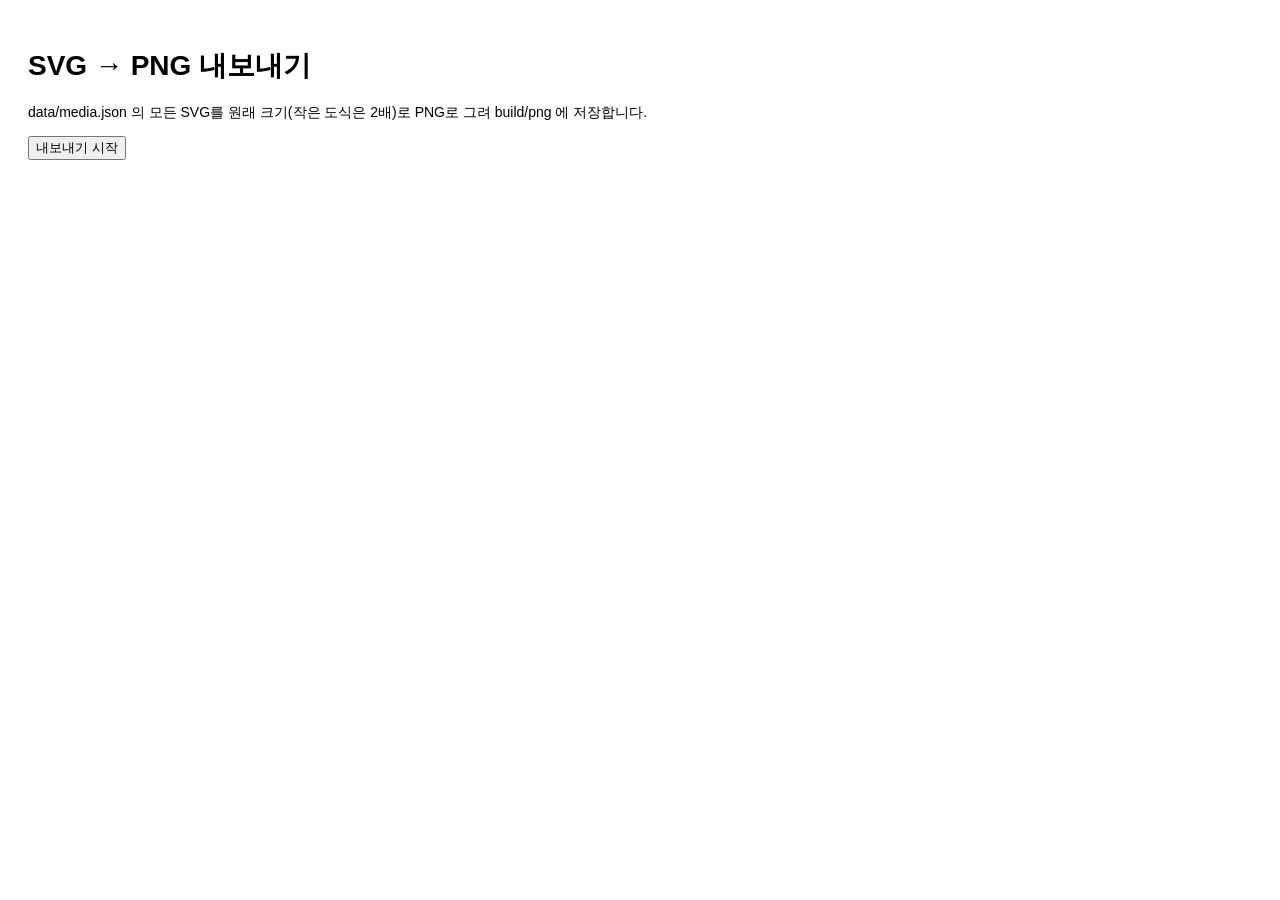
<file: tools/export_png.html>
<!doctype html>
<html lang="ko">
<head><meta charset="utf-8"><title>SVG → PNG 내보내기</title>
<style>body{font:14px -apple-system,'Apple SD Gothic Neo',sans-serif;padding:20px}li.ok{color:#2d6a35}li.err{color:#b00}</style></head>
<body>
<h1>SVG → PNG 내보내기</h1>
<p>data/media.json 의 모든 SVG를 원래 크기(작은 도식은 2배)로 PNG로 그려 build/png 에 저장합니다.</p>
<button id="go">내보내기 시작</button>
<p id="sum"></p>
<ol id="log"></ol>
<script type="module">
const log = document.getElementById('log');
async function svgToPng(url) {
  const img = new Image();
  img.decoding = 'sync';
  img.src = '/' + url + '?t=' + Date.now();
  await img.decode();
  const w = img.naturalWidth, h = img.naturalHeight;
  const scale = w < 800 ? 2 : 1; // 400px 개념 도식은 선명하게 2배
  const jpg = url.startsWith('media/plates/'); // 모델 도판: 바탕이 불투명 → JPEG(용량 약 1/3)
  const c = document.createElement('canvas');
  c.width = w * scale; c.height = h * scale;
  const g = c.getContext('2d');
  // 바탕을 칠하지 않음: 레이어·궤적처럼 겹쳐 보는 도식은 투명해야 함 (도판은 SVG 안에 자체 바탕이 있음)
  if (jpg) { g.fillStyle = '#FDFCF9'; g.fillRect(0, 0, c.width, c.height); }
  g.drawImage(img, 0, 0, c.width, c.height);
  const blob = await new Promise((r) => c.toBlob(r, jpg ? 'image/jpeg' : 'image/png', 0.86));
  const res = await fetch('/__export/' + url.replace(/\.svg$/, jpg ? '.jpg' : '.png'), { method: 'PUT', body: blob });
  if (!res.ok) throw new Error('저장 실패 ' + res.status);
  return [c.width, c.height, blob.size];
}
async function run() {
  const media = await fetch('/data/media.json').then((r) => r.json());
  const urls = [...new Set(media.map((m) => m.url).filter((u) => u.endsWith('.svg')))];
  let ok = 0;
  for (const u of urls) {
    const li = document.createElement('li');
    try {
      const [w, h, n] = await svgToPng(u);
      li.textContent = `${u} → ${w}×${h} (${Math.round(n / 1024)}KB)`;
      li.className = 'ok';
      ok += 1;
    } catch (e) {
      li.textContent = `${u} ✕ ${e.message}`;
      li.className = 'err';
    }
    log.append(li);
  }
  document.getElementById('sum').textContent = `완료 ${ok}/${urls.length}`;
  window.__exportDone = { ok, total: urls.length };
}
document.getElementById('go').addEventListener('click', run);
</script>
</body>
</html>
</file>
